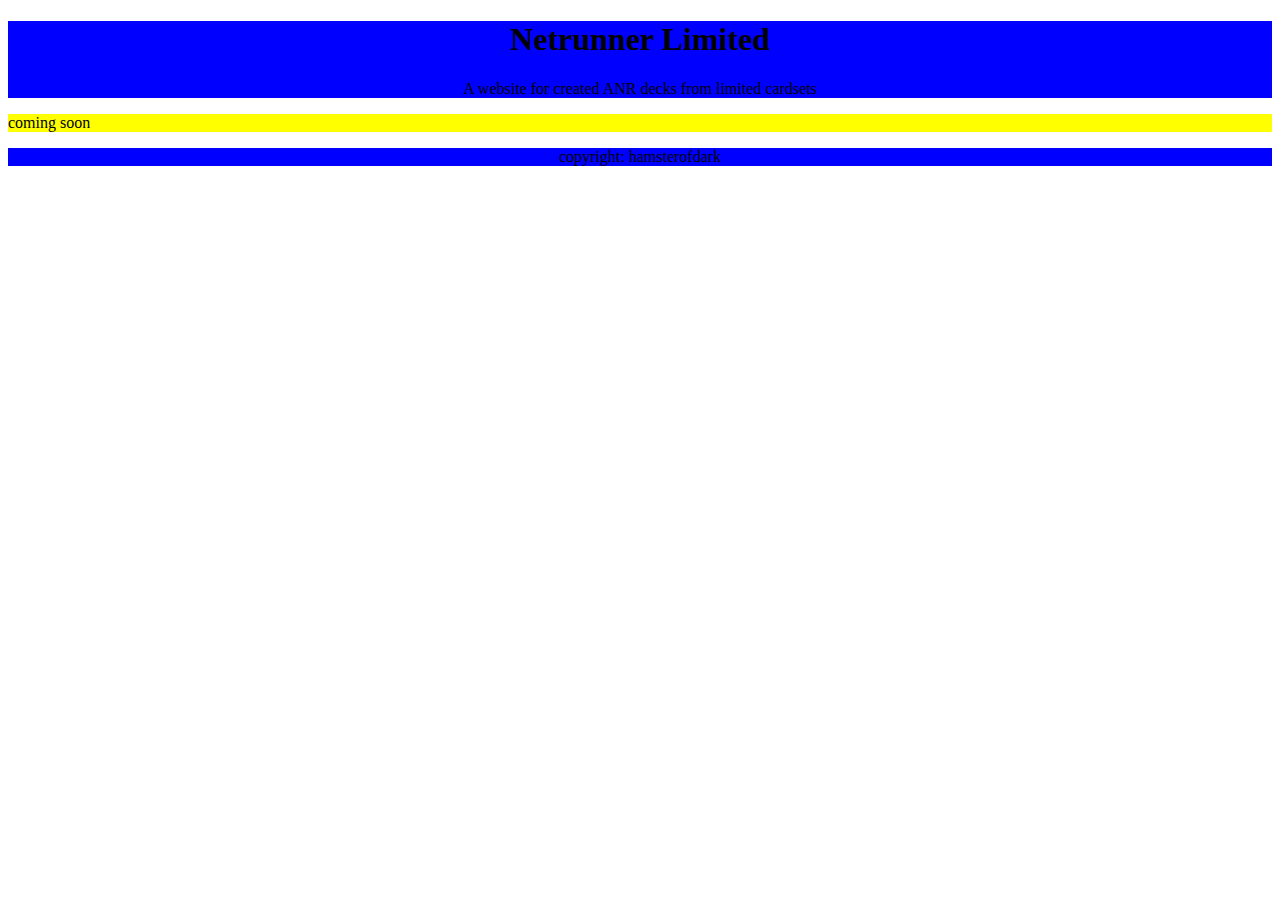
<file: src/main/webapp/index.html>
<!DOCTYPE html>
<html lang="en">
<head>
	<meta charset="UTF-8">
	<link rel="stylesheet" type="text/css" href="./css/style.css">
	<title>Mikesreallycoolwebpage</title>
</head>

<body>
	<main>
		<header>
			<h1>Netrunner Limited</h1>
			<p>A website for created ANR decks from limited cardsets</p>
		</div>
		</header>
		<article>
			<p>coming soon</p>
		</article>
		<aside id="extraLinks"></aside>
		<aside id="sponsor"></aside>
		<footer>copyright: hamsterofdark</footer>
	</main>
	<script>
		$(function(){
			//do stuff
		});
	</script>
</body>
</html>
</file>
<file: src/main/webapp/css/style.css>
*
{
	/*background-color: red*/
}

header, footer
{
	text-align: center;
	background-color : blue;

}

article
{
	background-color: yellow;
}
</file>
